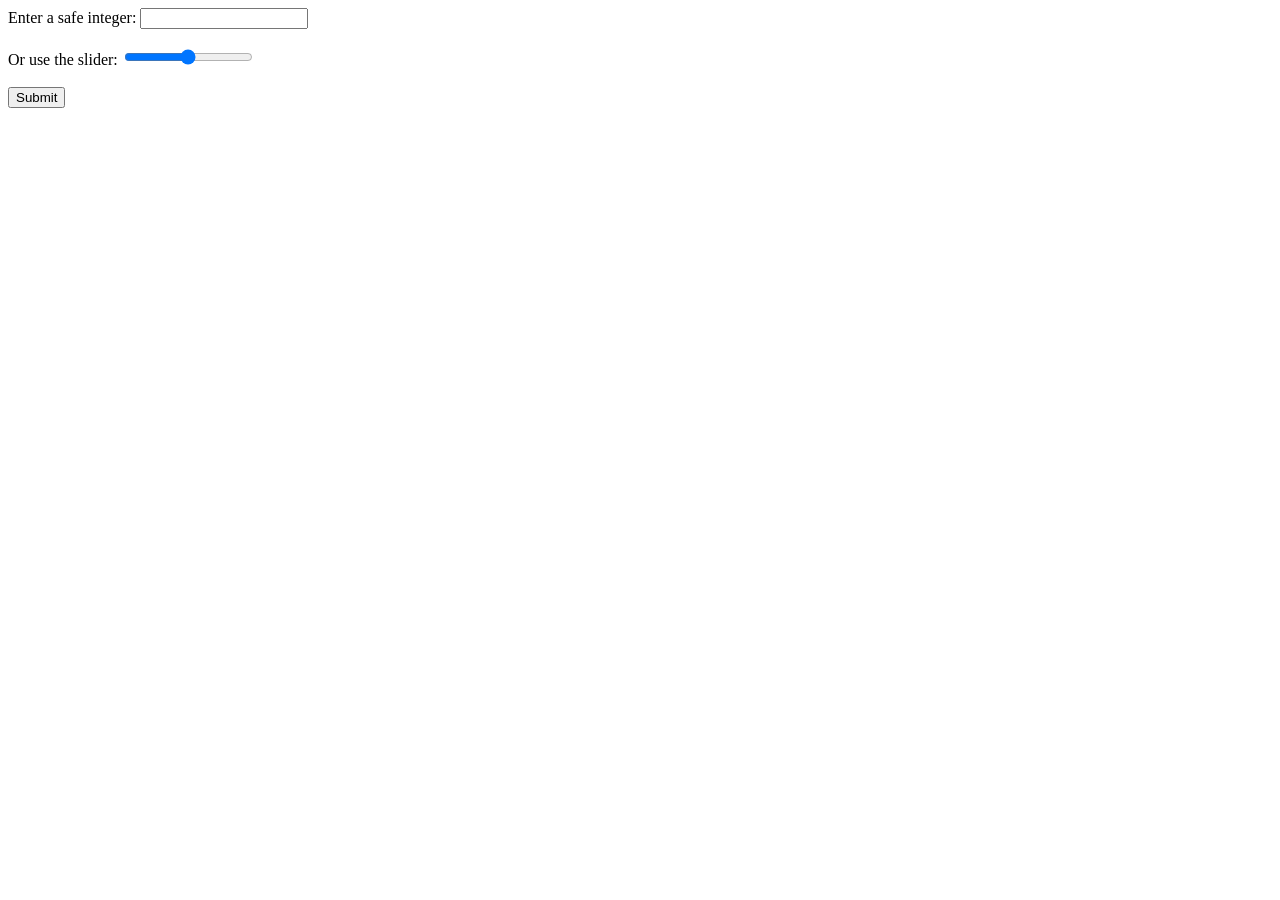
<file: test/index.html>
<!DOCTYPE html>
<html lang="en">
<head>
    <meta charset="UTF-8">
    <meta name="viewport" content="width=device-width, initial-scale=1.0">
    <title>Safe Integer Input with Slider</title>
</head>
<body>
    <label for="safeIntegerInput">Enter a safe integer:</label>
    <input type="number" id="safeIntegerInput" name="safeIntegerInput">
    <br><br>
    <label for="safeIntegerSlider">Or use the slider:</label>
    <input type="range" id="safeIntegerSlider" name="safeIntegerSlider">
    <br><br>
    <input type="submit" value="Submit">

    <script>
        // Set the min and max attributes to JavaScript's safe integer range
        const safeIntegerInput = document.getElementById('safeIntegerInput');
        const safeIntegerSlider = document.getElementById('safeIntegerSlider');
        
        const minSafeInteger = Number.MIN_SAFE_INTEGER;
        const maxSafeInteger = Number.MAX_SAFE_INTEGER;

        safeIntegerInput.min = minSafeInteger;
        safeIntegerInput.max = maxSafeInteger;
        safeIntegerSlider.min = minSafeInteger;
        safeIntegerSlider.max = maxSafeInteger;

        // Sync the number input and slider
        safeIntegerInput.addEventListener('input', function() {
            safeIntegerSlider.value = this.value;
        });

        safeIntegerSlider.addEventListener('input', function() {
            safeIntegerInput.value = this.value;
        });
    </script>
</body>
</html>
</file>
